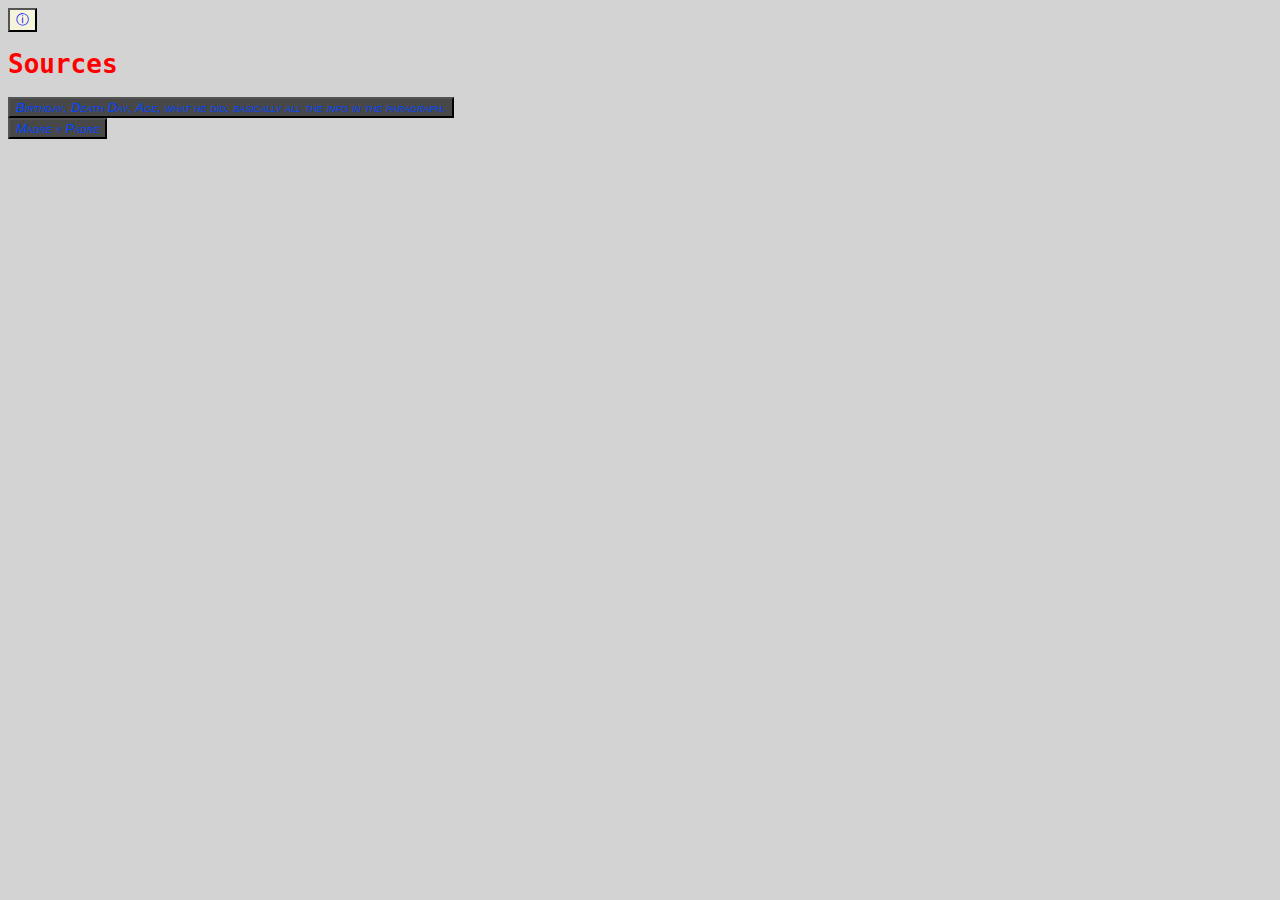
<file: index.html>
<!DOCTYPE html>
<html>
  <head>
    <link rel="stylesheet" href="indexstyle.css">
    <a href="info.html"><button>ⓘ</button></a>
  </head>
  <body>
    <h1>Sources</h1>
    <form action="https://en.wikipedia.org/wiki/Pablo_Picasso">
      <input type="submit" value="Birthday, Death Day, Age, what he did, basically all the info in the paragraph."/>
    </form>
    <form action="https://drive.google.com/file/d/1DaKzOML5gv_EHMMH334ztGnMfRD4mOeZ/view?usp=sharing">
      <input type="submit" value="Madre y Padre"/>
    </form>
  </body>
</html>
</file>
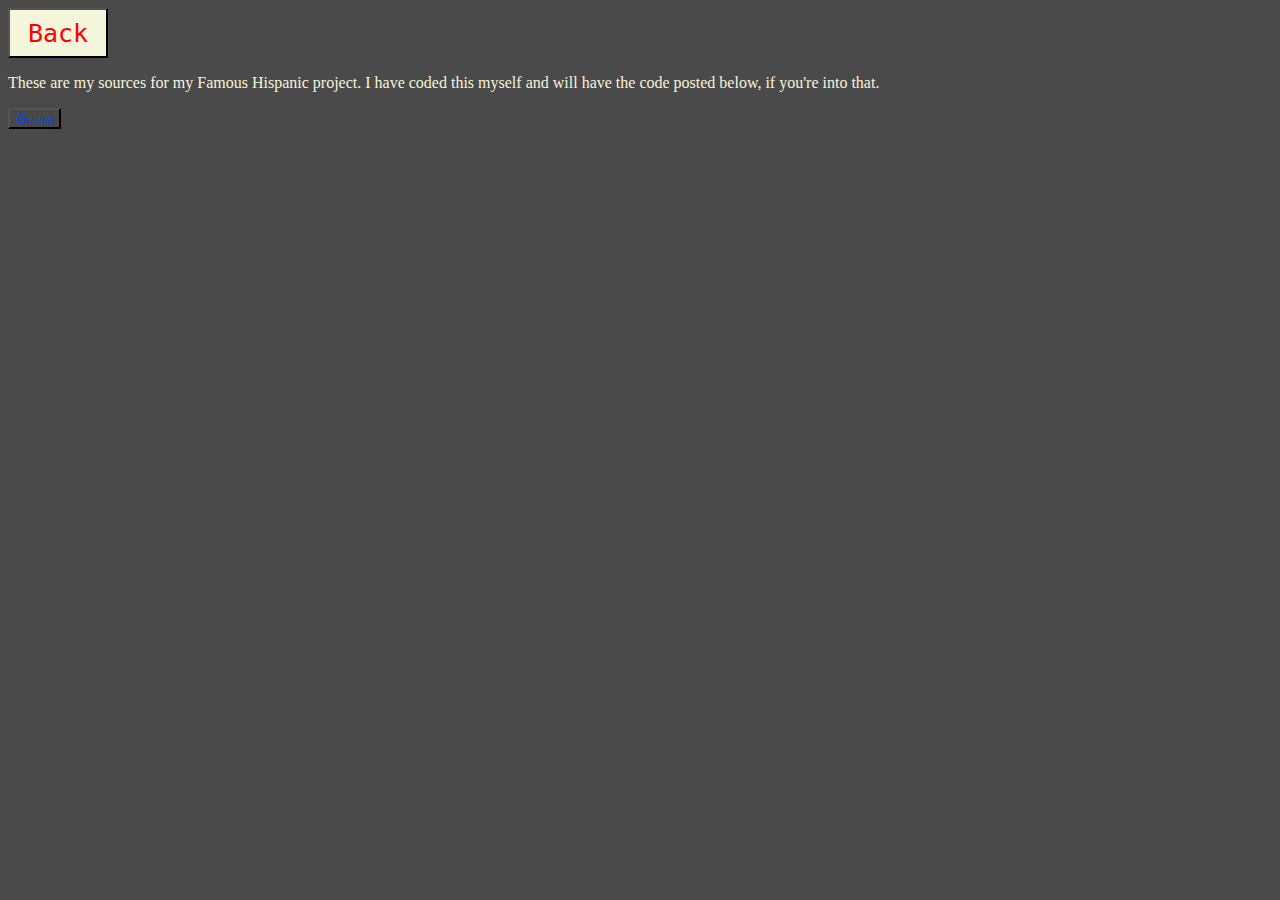
<file: info.html>
<!DOCTYPE html>
<html>
  <head>
    <link rel="stylesheet" href="infostyle.css">
    <a href="index.html"><button>Back</button></a>
  </head>
  <body>
    <p>These are my sources for my Famous Hispanic project. I have coded this myself and will have the code posted below, if you're into that.</p>
    <form action="https://github.com/ausomehtmlcode/Sources-for-Spanish-Project">
    <input type="submit" value="Github"/>
  </form>
  </body>
</html>
</file>
<file: indexstyle.css>
body {
  background: #d3d3d3;
}
p {
  color: black;
}
h1 {
  font-weight: bold;
  color: red;
  font-family: monospace;
}
input {
  color: #0045ff;
  font-style: italic;
  font-variant: small-caps;
  background-color: #484848;
}
button {
  color: blue;
  background-color: beige;
}
</file>
<file: infostyle.css>
body {
  background: #4a4a4a;
}
p {
  color: beige;
  font-family: fantasy
}
h1 {
  font-weight: bold;
  color: red;
  font-family: monospace;
}
input {
  color: #0045ff;
  font-style: italic;
  font-variant: small-caps;
  background-color: #484848;
}
button {
  color: red;
  background-color: beige;
  font-family: monospace;
  height: 50px;
  width: 100px;
  font-size: 25px;
}
</file>
